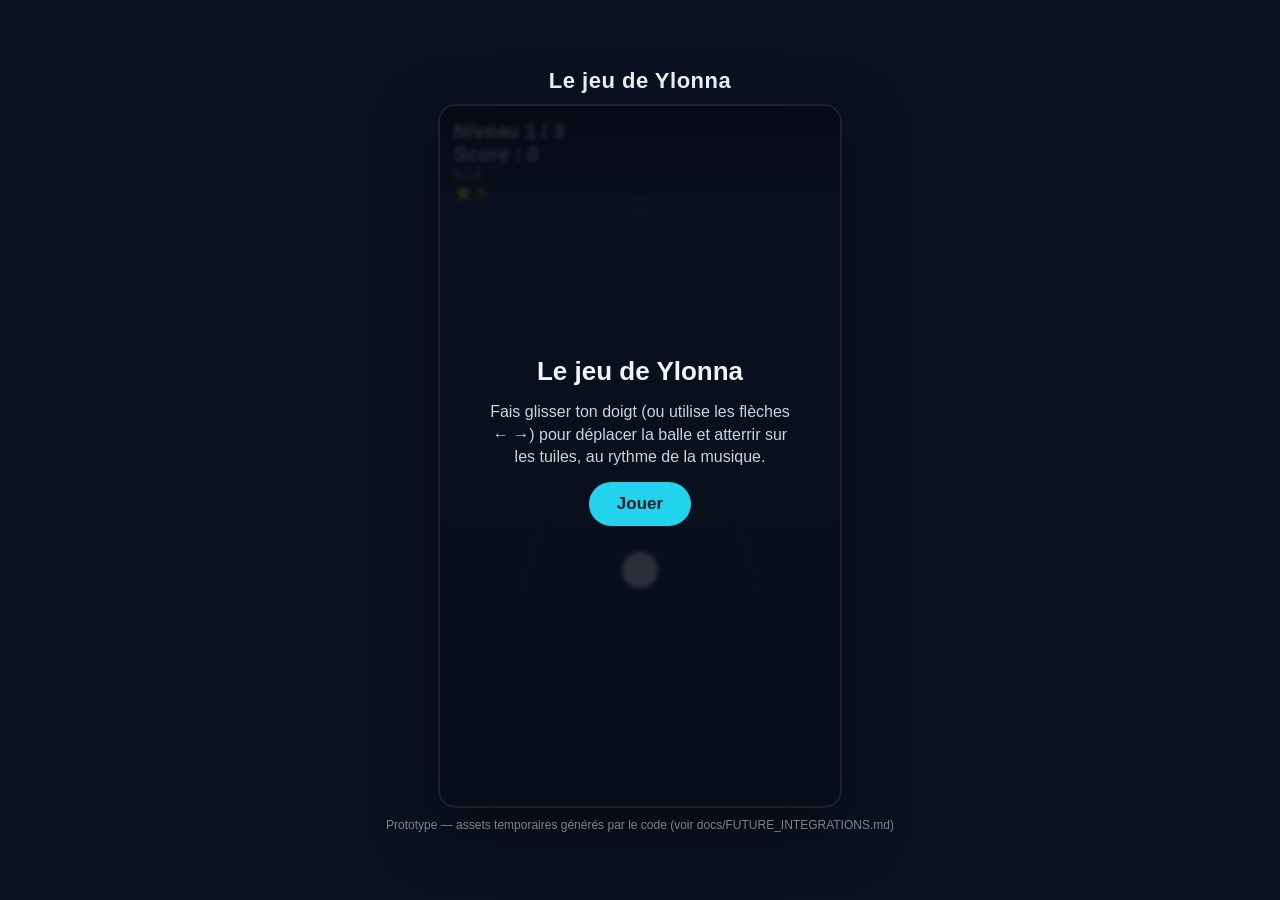
<file: index.html>
<!DOCTYPE html>
<html lang="fr">
<head>
  <meta charset="UTF-8" />
  <meta name="viewport" content="width=device-width, initial-scale=1, maximum-scale=1, user-scalable=no" />
  <title>Le jeu de Ylonna</title>
  <link rel="stylesheet" href="css/style.css" />
</head>
<body>
  <h1>Le jeu de Ylonna</h1>

  <div id="game-stage">
    <canvas id="game-canvas"></canvas>

    <div id="hud">
      <div>
        <div id="level">Niveau 1 / 3</div>
        <div id="score">Score : 0</div>
        <div id="progress">0 / 0</div>
        <div id="stars">⭐ 0</div>
      </div>
      <button id="btn-pause" type="button" aria-label="Pause">⏸</button>
    </div>

    <div id="screen-start" class="screen is-visible">
      <h2>Le jeu de Ylonna</h2>
      <p>Fais glisser ton doigt (ou utilise les flèches ← →) pour déplacer la balle et atterrir sur les tuiles, au rythme de la musique.</p>
      <button id="btn-start" type="button">Jouer</button>
      <p id="start-status"></p>
    </div>

    <div id="screen-pause" class="screen">
      <h2>Pause</h2>
      <button id="btn-resume" type="button">Reprendre</button>
    </div>

    <div id="screen-fail" class="screen">
      <h2>Raté !</h2>
      <p id="fail-level">Niveau atteint : 1 / 3</p>
      <p id="fail-score">Score : 0</p>
      <p id="fail-highscore">Meilleur score : 0</p>
      <p id="fail-stars">Étoiles gagnées : 0</p>
      <button id="btn-retry-fail" type="button">Réessayer</button>
    </div>

    <div id="screen-complete" class="screen">
      <h2>Bravo, tous les niveaux sont terminés !</h2>
      <p id="complete-score">Score : 0</p>
      <p id="complete-highscore">Meilleur score : 0</p>
      <p id="complete-stars">Étoiles gagnées : 0</p>
      <button id="btn-retry-complete" type="button">Rejouer</button>
    </div>
  </div>

  <footer>Prototype — assets temporaires générés par le code (voir docs/FUTURE_INTEGRATIONS.md)</footer>

  <!-- Ordre important : chaque fichier ajoute des propriétés à l'objet
       global TH ("TilesHop"), les fichiers suivants s'appuient sur les
       précédents. Voir docs/ARCHITECTURE.md pour le détail. -->
  <script src="src/config/gameConfig.js"></script>
  <script src="src/utils/math.js"></script>
  <script src="src/utils/base64.js"></script>
  <script src="src/core/eventBus.js"></script>
  <script src="src/core/clock.js"></script>
  <script src="src/assets/assetManifest.js"></script>
  <!-- Fichier volontairement lourd (~1,8 Mo) : la musique du niveau
       embarquée en base64, voir docs/GAMEPLAY.md et
       docs/FUTURE_INTEGRATIONS.md. -->
  <script src="src/assets/levelTrackData.js"></script>
  <!-- Rythme posé à la main pour phuthona.ogg (voir
       tools/beatmap-editor/, docs/BEATMAP_EDITOR.md) : utilisé par
       main.js à la place de la détection automatique ci-dessous quand
       config.beatmap.useManualData vaut true. -->
  <script src="src/assets/beatmapData.js"></script>
  <script src="src/audio/beatDetector.js"></script>
  <script src="src/audio/audioManager.js"></script>
  <script src="src/level/levelData.js"></script>
  <script src="src/entities/tile.js"></script>
  <script src="src/entities/ball.js"></script>
  <script src="src/level/levelSequencer.js"></script>
  <script src="src/render/camera.js"></script>
  <script src="src/core/engine.js"></script>
  <script src="src/core/gameLoop.js"></script>
  <script src="src/render/renderer.js"></script>
  <script src="src/storage/localStore.js"></script>
  <script src="src/ui/hud.js"></script>
  <script src="src/ui/screens.js"></script>
  <script src="src/core/input.js"></script>
  <script src="src/main.js"></script>
</body>
</html>
</file>
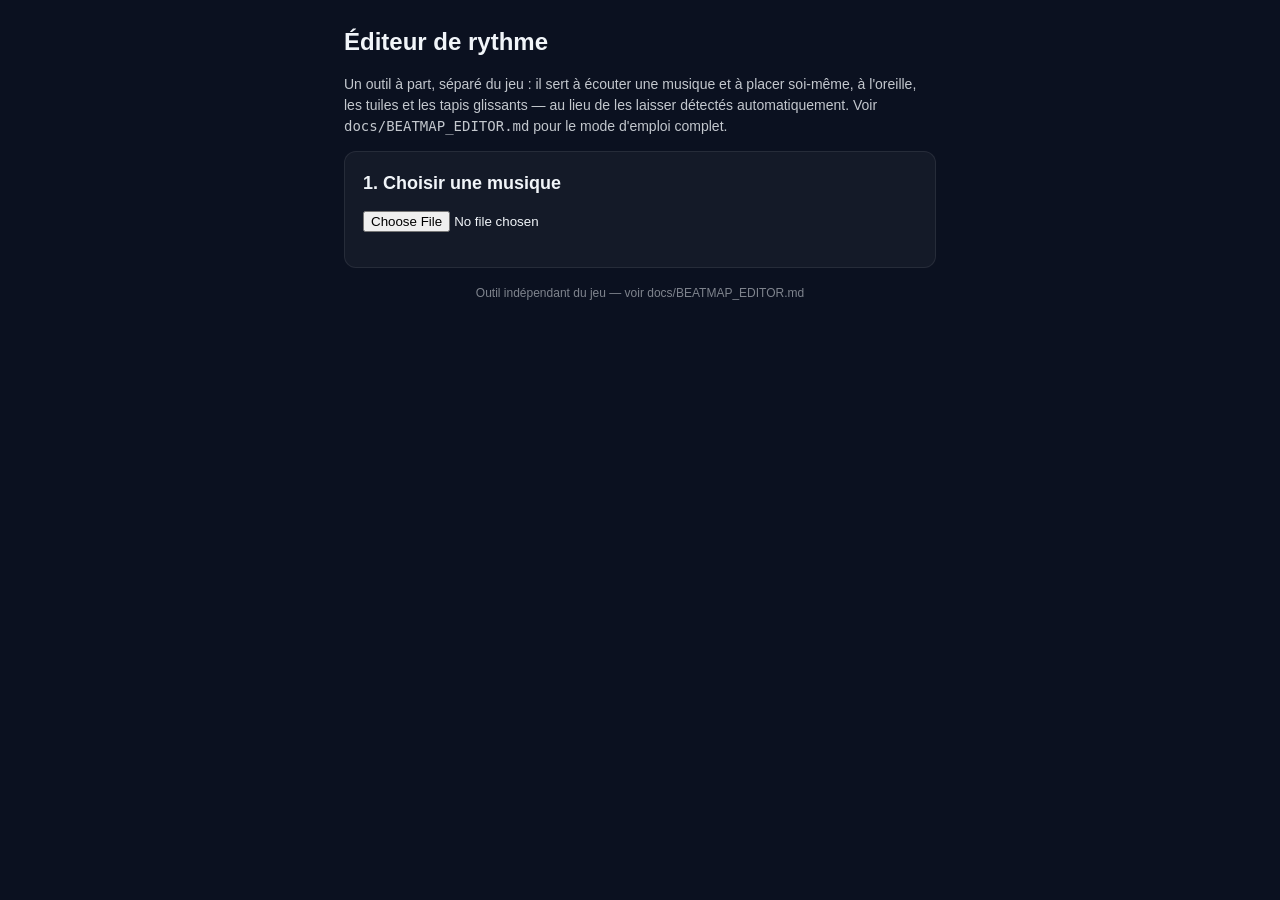
<file: tools/beatmap-editor/index.html>
<!DOCTYPE html>
<html lang="fr">
<head>
  <meta charset="UTF-8" />
  <meta name="viewport" content="width=device-width, initial-scale=1" />
  <title>Éditeur de rythme (beatmap)</title>
  <link rel="stylesheet" href="css/editor.css" />
</head>
<body>
  <h1>Éditeur de rythme</h1>
  <p class="intro">
    Un outil à part, séparé du jeu : il sert à écouter une musique et à placer soi-même, à l'oreille, les
    tuiles et les tapis glissants — au lieu de les laisser détectés automatiquement. Voir
    <code>docs/BEATMAP_EDITOR.md</code> pour le mode d'emploi complet.
  </p>

  <section id="loader">
    <h2>1. Choisir une musique</h2>
    <input type="file" id="file-input" accept="audio/*" />
    <p id="song-name"></p>
  </section>

  <section id="player" class="is-hidden">
    <h2>2. Écouter et enregistrer</h2>
    <div id="time-display">0:00 / 0:00</div>
    <div class="controls">
      <button id="btn-play" type="button">▶ Lancer</button>
      <button id="btn-pause" type="button">⏸ Pause</button>
      <button id="btn-restart" type="button">⟲ Recommencer</button>
    </div>

    <button id="btn-tap" type="button" class="tap-button">
      Appuie ici<br />
      <small>court = tuile, long = tapis</small>
    </button>
    <p class="hint">Astuce : la barre ESPACE fait exactement pareil que ce bouton.</p>

    <div id="current-take">
      <h3>Prise en cours</h3>
      <ul id="current-take-list"></ul>
    </div>

    <button id="btn-new-take" type="button">Valider cette prise et recommencer</button>
  </section>

  <section id="takes-section" class="is-hidden">
    <h2>3. Prises enregistrées</h2>
    <ul id="takes-list"></ul>
  </section>

  <section id="merge-section" class="is-hidden">
    <h2>4. Fusionner les prises</h2>
    <p class="hint">
      Plus tu as de prises, plus le résultat fusionné est fiable. Recommence 4 ou 5 fois avant de fusionner
      pour un meilleur résultat.
    </p>
    <div class="tolerance-controls">
      <label>Tolérance tuiles (ms) : <input type="number" id="tile-tolerance" value="150" min="10" step="10" /></label>
      <label>Tolérance tapis (ms) : <input type="number" id="longplate-tolerance" value="300" min="10" step="10" /></label>
    </div>
    <button id="btn-merge" type="button">Fusionner maintenant</button>
    <div id="merged-result"></div>
  </section>

  <section id="export-section" class="is-hidden">
    <h2>5. Exporter</h2>
    <button id="btn-export" type="button">Télécharger le fichier .json</button>
  </section>

  <footer>Outil indépendant du jeu — voir docs/BEATMAP_EDITOR.md</footer>

  <!-- Ordre important, même principe que index.html du jeu : chaque
       fichier ajoute des propriétés à l'objet global BE. -->
  <script src="src/audioPlayer.js"></script>
  <script src="src/recorder.js"></script>
  <script src="src/takesStore.js"></script>
  <script src="src/merger.js"></script>
  <script src="src/exporter.js"></script>
  <script src="src/ui.js"></script>
</body>
</html>
</file>
<file: css/style.css>
/*
 * style.css
 * ------------------------------------------------------------
 * Role: l'habillage visuel de la page (mise en page, couleurs des
 * écrans, boutons). Aucune règle de jeu ici : uniquement de
 * l'apparence.
 * ------------------------------------------------------------
 */

* {
  box-sizing: border-box;
}

body {
  margin: 0;
  min-height: 100vh;
  display: flex;
  flex-direction: column;
  align-items: center;
  justify-content: center;
  gap: 12px;
  background: #0b1120;
  font-family: 'Segoe UI', Arial, sans-serif;
  color: #f1f5f9;
  overflow-x: hidden;
}

h1 {
  margin: 0;
  font-size: 22px;
  letter-spacing: 0.5px;
}

/* Le jeu a une forme fixe (400 de large pour 700 de haut), mais sa
   TAILLE À L'ÉCRAN doit s'adapter à l'appareil : sur un téléphone, la
   largeur de l'écran est souvent inférieure à 400px. Sans cette
   adaptation, le jeu dépassait de l'écran, ce qui rendait le contrôle
   au doigt imprécis (et donc les étoiles très difficiles à obtenir).
   `min(...)` choisit toujours la plus petite valeur : la taille
   naturelle du jeu, OU ce qui tient en largeur, OU ce qui tient en
   hauteur — jamais plus grand que ce qui rentre réellement à l'écran. */
#game-stage {
  position: relative;
  width: min(400px, 92vw, calc((100vh - 130px) * (400 / 700)));
  aspect-ratio: 400 / 700;
  border-radius: 16px;
  overflow: hidden;
  box-shadow: 0 0 0 2px rgba(255, 255, 255, 0.08), 0 20px 60px rgba(0, 0, 0, 0.5);
}

#game-canvas {
  display: block;
  width: 100%;
  height: 100%;
  touch-action: none; /* évite que le doigt fasse défiler la page pendant qu'on joue */
}

/* --- HUD (pendant la partie) -------------------------------------------- */

#hud {
  position: absolute;
  top: 14px;
  left: 14px;
  right: 14px;
  display: flex;
  justify-content: space-between;
  align-items: flex-start;
  pointer-events: none;
  font-size: 20px;
  font-weight: 600;
  text-shadow: 0 2px 6px rgba(0, 0, 0, 0.6);
  z-index: 5;
}

#progress {
  font-size: 14px;
  font-weight: 400;
  opacity: 0.8;
}

#stars {
  font-size: 15px;
  font-weight: 600;
  color: #facc15;
  margin-top: 2px;
}

#btn-pause {
  pointer-events: auto;
  visibility: hidden;
}

#btn-pause.is-visible {
  visibility: visible;
}

/* --- Écrans superposés (démarrage, pause, échec, fin) -------------------- */

.screen {
  position: absolute;
  inset: 0;
  display: none;
  flex-direction: column;
  align-items: center;
  justify-content: center;
  gap: 14px;
  padding: 24px;
  text-align: center;
  background: rgba(8, 12, 24, 0.86);
  backdrop-filter: blur(2px);
  z-index: 10;
}

.screen.is-visible {
  display: flex;
}

.screen h2 {
  margin: 0;
  font-size: 26px;
}

.screen p {
  margin: 0;
  opacity: 0.85;
  max-width: 300px;
  line-height: 1.4;
}

.screen button {
  padding: 12px 28px;
  font-size: 17px;
  font-weight: 600;
  border: none;
  border-radius: 999px;
  background: #22d3ee;
  color: #05202a;
  cursor: pointer;
}

.screen button:active {
  transform: scale(0.97);
}

.screen button:disabled {
  opacity: 0.5;
  cursor: default;
}

#start-status {
  font-size: 13px;
  opacity: 0.7;
  min-height: 1.2em;
}

footer {
  font-size: 12px;
  opacity: 0.5;
}
</file>
<file: tools/beatmap-editor/css/editor.css>
/*
 * editor.css
 * ------------------------------------------------------------
 * Role: habillage simple de l'outil. Volontairement différent du jeu
 * (pas de canvas, pas de perspective) : ici, tout est en HTML normal,
 * pensé pour être lisible et facile à utiliser au clic/au tap.
 * ------------------------------------------------------------
 */

* {
  box-sizing: border-box;
}

body {
  margin: 0;
  min-height: 100vh;
  padding: 24px;
  max-width: 640px;
  margin-inline: auto;
  background: #0b1120;
  color: #f1f5f9;
  font-family: 'Segoe UI', Arial, sans-serif;
  line-height: 1.5;
}

h1 {
  font-size: 24px;
  margin: 0 0 8px;
}

h2 {
  font-size: 18px;
  margin: 0 0 12px;
}

h3 {
  font-size: 15px;
  margin: 16px 0 6px;
  opacity: 0.85;
}

.intro {
  opacity: 0.8;
  font-size: 14px;
}

section {
  background: rgba(255, 255, 255, 0.04);
  border: 1px solid rgba(255, 255, 255, 0.08);
  border-radius: 12px;
  padding: 18px;
  margin-bottom: 16px;
}

.is-hidden {
  display: none !important;
}

button {
  padding: 10px 18px;
  font-size: 15px;
  font-weight: 600;
  border: none;
  border-radius: 999px;
  background: #22d3ee;
  color: #05202a;
  cursor: pointer;
}

button:active {
  transform: scale(0.97);
}

.controls {
  display: flex;
  gap: 8px;
  flex-wrap: wrap;
  margin-bottom: 16px;
}

#time-display {
  font-size: 22px;
  font-weight: 600;
  font-variant-numeric: tabular-nums;
  margin-bottom: 12px;
}

.tap-button {
  display: block;
  width: 200px;
  height: 200px;
  margin: 0 auto 8px;
  border-radius: 50%;
  background: #facc15;
  font-size: 16px;
  line-height: 1.4;
}

.tap-button.is-active {
  background: #f97316;
  transform: scale(0.96);
}

.tap-button small {
  font-weight: 400;
  opacity: 0.8;
}

.hint {
  text-align: center;
  font-size: 13px;
  opacity: 0.7;
  margin: 4px 0 16px;
}

ul {
  list-style: none;
  padding: 0;
  margin: 0;
  max-height: 220px;
  overflow-y: auto;
}

li {
  display: flex;
  justify-content: space-between;
  align-items: center;
  gap: 8px;
  padding: 6px 10px;
  border-radius: 6px;
  margin-bottom: 4px;
  background: rgba(255, 255, 255, 0.05);
  font-size: 14px;
}

li.tile {
  border-left: 3px solid #22d3ee;
}

li.longplate {
  border-left: 3px solid #22c55e;
}

li.empty {
  opacity: 0.5;
  justify-content: center;
}

li button {
  padding: 4px 10px;
  font-size: 12px;
  background: rgba(248, 113, 113, 0.9);
  color: #1c0505;
}

#btn-new-take {
  display: block;
  margin: 16px auto 0;
}

.tolerance-controls {
  display: flex;
  gap: 16px;
  flex-wrap: wrap;
  margin-bottom: 14px;
  font-size: 14px;
}

.tolerance-controls input {
  width: 70px;
  margin-left: 6px;
  padding: 4px 6px;
  border-radius: 6px;
  border: 1px solid rgba(255, 255, 255, 0.2);
  background: #0b1120;
  color: #f1f5f9;
}

#merged-result {
  margin-top: 12px;
}

footer {
  text-align: center;
  font-size: 12px;
  opacity: 0.5;
}
</file>
